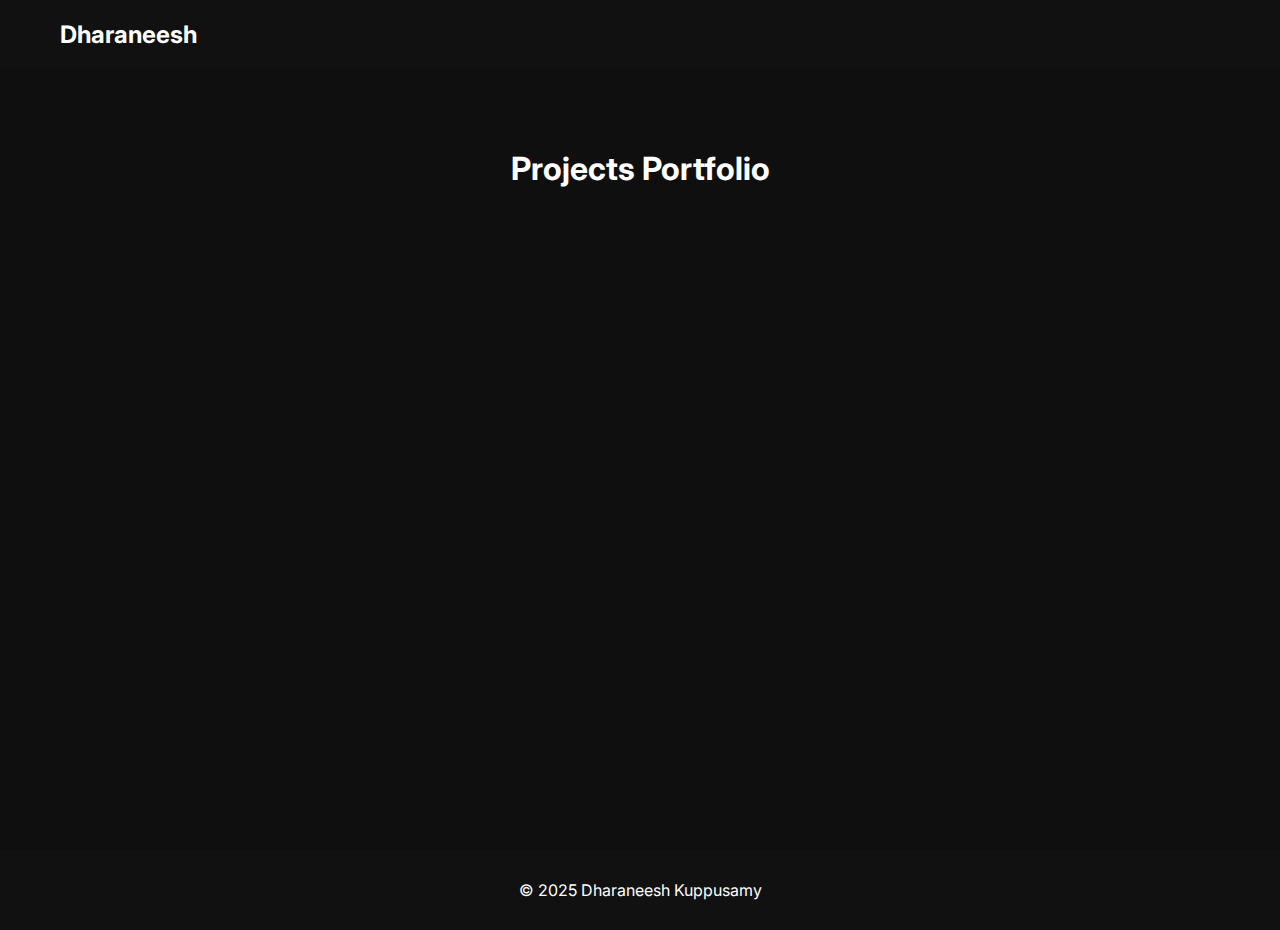
<file: projects/index.html>
<!DOCTYPE htkml>
<html lang="en">
<head>
<meta charset="UTF-8">
<meta name="viewport" content="width=device-width, initial-scale=1.0">
<title>Projects | Dharaneesh Kuppusamy</title>
<link rel="stylesheet" href="../style.css">
<link href="https://fonts.googleapis.com/css2?family=Inter:wght@400;600;700&display=swap" rel="stylesheet">
</head>
<body>

<!-- NAVIGATION -->
<header>
  <nav>
    <div class="logo">Dharaneesh</div>
  </nav>
</header>

<!-- PROJECTS PAGE -->
<section id="projects" class="section">
  <h1>Projects Portfolio</h1>


  <div class="projects-grid">

    <!-- Project 1 -->
    <div class="project-card">
      <h3><a href="https://tech.dharan.info/" target="_blank">BSNL VoIP Vulnerability</a></h3>
      <span class="project-date">Jul 2025</span>
      <p class="project-desc">
        Ethical testing of BSNL FTTH revealed a remote VoIP access issue. Recommended SIP hardening, TLS, and segregated VPN controls.
      </p>
      <p class="project-tech">Skills: VPN · VoIP · Network Policy · ISP · FTTH · Routers</p>
    </div>

    <!-- Project 2 -->
    <div class="project-card">
      <h3><a href="https://drive.google.com/file/d/1ycaP26QWRiVK5WQHoqmM6sXTKYpIQdJB/view" target="_blank">Cloud-Native Deployment of Melune</a></h3>
      <span class="project-date">Feb 2025</span>
      <p class="project-desc">
        Deployed Melune on AWS ECS with Fargate, containerizing frontend & backend with Docker for scalable serverless deployment.
      </p>
      <p class="project-tech">Skills: AWS ECS · Docker · Serverless · Cloud Deployment</p>
    </div>

    <!-- Project 3 -->
    <div class="project-card">
      <h3><a href="https://drive.google.com/file/d/1J7Ya4NKopyDudNpnlJM_RYdJpfiYD103/view" target="_blank">IoT Honeypots with Kubernetes</a></h3>
      <span class="project-date">Jun-Aug 2024</span>
      <p class="project-desc">
        Deployed honeypots on Kubernetes clusters for real-world attack analysis, leveraging Kibana & Elasticsearch for insights.
      </p>
      <p class="project-tech">Skills: Kubernetes · Linux · Elasticsearch</p>
    </div>

    <!-- Project 4 -->
    <div class="project-card">
      <h3><a href="https://github.com/dharan443/AI-Powered-Document-Processing-Legal-Data-Retrieval1" target="_blank">AI-Powered Document Processing</a></h3>
      <span class="project-date">2024</span>
      <p class="project-desc">
        Built BERT & BART pipelines for legal text analysis and semantic search with GPU acceleration.
      </p>
      <p class="project-tech">Skills: BERT · LLM · SQL · AI Processing</p>
    </div>

    <!-- Project 5 -->
    <div class="project-card">
      <h3><a href="https://drive.google.com/file/d/1Fpjl2RBl_v8Wxt3likfDrFkT1fLhhgT-/view" target="_blank">Animal Detection & Repulsion System</a></h3>
      <span class="project-date">2023</span>
      <p class="project-desc">
        ESP32-based system with AIR sensors & YOLO detection. Alerts forest officials during wildlife intrusions.
      </p>
      <p class="project-tech">Skills: ESP32 · Networking · IoT</p>
    </div>

    <!-- Project 6 -->
    <div class="project-card">
      <h3><a href="https://drive.google.com/file/d/1RvmAX7mxy3HhYUTWKRN3afdJlCWnh_Xe/view" target="_blank">Monitoring Vital Signs using SCADA & PLC</a></h3>
      <span class="project-date">2023</span>
      <p class="project-desc">
        Centralized healthcare monitoring with emergency alerts. Predicted sepsis onset using XGBoost with patient data.
      </p>
      <p class="project-tech">Skills: SCADA · PLC · Machine Learning · Sensors</p>
    </div>

  </div>
</section>

<footer>
  <p>&copy; 2025 Dharaneesh Kuppusamy</p>
</footer>

<script src="../script.js"></script>
</body>
</html>
</file>
<file: style.css>
/* BASIC RESET */
* {
  margin: 0;
  padding: 0;
  box-sizing: border-box;
  font-family: 'Inter', sans-serif;
}

body {
  background: #0f0f0f;
  color: #fff;
  scroll-behavior: smooth;
}

/* NAVIGATION */
nav {
  display: flex;
  justify-content: space-between;
  align-items: center;
  padding: 20px 60px;
  background: #111;
  position: sticky;
  top: 0;
  z-index: 100;
}

nav .logo {
  font-weight: 700;
  font-size: 24px;
}

nav ul {
  list-style: none;
  display: flex;
}

nav ul li {
  margin-left: 30px;
}

nav ul li a {
  color: #fff;
  text-decoration: none;
  font-weight: 500;
  transition: 0.3s;
}

nav ul li a:hover {
  color: #00ffd1;
}

/* HERO */
#hero {
  height: 100vh;
  display: flex;
  justify-content: center;
  align-items: center;
  text-align: center;
  position: relative;
  overflow: hidden;
}

#hero .hero-content {
  position: relative;
  z-index: 10;
}

#hero h1 {
  font-size: 50px;
  margin-bottom: 20px;
}

#hero p {
  font-size: 20px;
  margin-bottom: 30px;
}

#hero .btn {
  padding: 12px 30px;
  background: #00ffd1;
  color: #111;
  font-weight: 600;
  border-radius: 6px;
  text-decoration: none;
  transition: 0.3s;
}

#hero .btn:hover {
  background: #00bfa5;
}

/* Floating circles */
.floating-bg span {
  position: absolute;
  display: block;
  width: 20px;
  height: 20px;
  background: rgba(0, 255, 209, 0.2);
  animation: float 20s linear infinite;
  bottom: -150px;
  border-radius: 50%;
  left: calc(var(--i) * 5%);
}

@keyframes float {
  0% { transform: translateY(0) rotate(0deg); opacity: 1; }
  100% { transform: translateY(-1000px) rotate(720deg); opacity: 0; }
}

/* SECTIONS */
.section {
  padding: 80px 50px;
  text-align: center;
}

.section h2 {
  font-size: 36px;
  margin-bottom: 50px;
  color: #00ffd1;
}

/* SKILLS */
.skills-grid {
  display: grid;
  grid-template-columns: repeat(auto-fit,minmax(120px,1fr));
  gap: 20px;
  justify-items: center;
}

.skill {
  background: #111;
  color: #00ffd1;
  padding: 15px 20px;
  border-radius: 10px;
  font-weight: 600;
  transition: 0.3s;
}

.skill:hover {
  background: #00ffd1;
  color: #111;
  cursor: default;
}

/* PROJECTS */
.projects-grid {
  display: grid;
  grid-template-columns: repeat(auto-fit,minmax(250px,1fr));
  gap: 30px;
}

.project-card {
  background: #111;
  padding: 25px;
  border-radius: 12px;
  box-shadow: 0 8px 20px rgba(0,255,209,0.2);
  transition: transform 0.3s, box-shadow 0.3s;
  opacity: 0;
  transform: translateY(50px);
}

.project-card.show {
  opacity: 1;
  transform: translateY(0);
  transition: 0.6s ease-in-out;
}

.project-card:hover {
  transform: translateY(-10px);
  box-shadow: 0 12px 25px rgba(0,255,209,0.5);
}

/* FOOTER */
footer {
  background: #111;
  color: #fff;
  padding: 30px;
  text-align: center;
}
</file>
